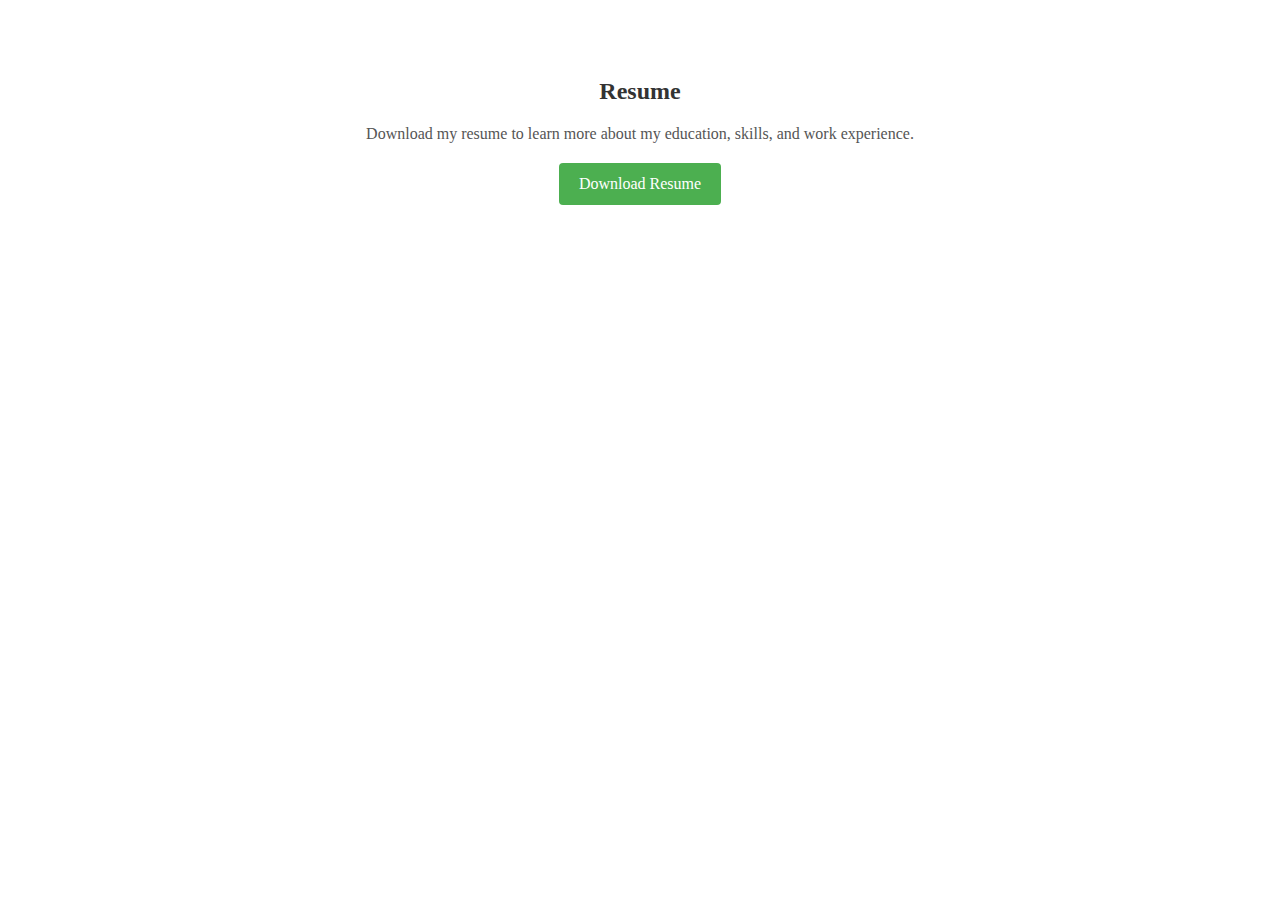
<file: Portfolio/resume.html>
<!DOCTYPE html>
<html lang="en">
<head>
		<link rel="stylesheet" href="resumestyles.css">
</head>
<body>
<!-- Resume Section -->
<section id="resume" class="resume">

    <div class="resume-content">
        <h2>Resume</h2>

        <!-- Downloadable Resume Link -->
        <p>Download my resume to learn more about my education, skills, and work experience.</p>
        <a href="path/to/your/resume.pdf" download="Your_Name_Resume.pdf" class="resume-link">Download Resume</a>
    </div>
</section>
</body>
</html>
</file>
<file: Portfolio/resumestyles.css>
/* Resume Section Styles */
.resume {
    background-color: #fff;
    padding: 50px 0;
    text-align: center;
}

.resume-content {
    max-width: 800px;
    margin: 0 auto;
}

h2 {
    color: #333;
}

p {
    color: #555;
    margin-bottom: 20px;
}

.resume-link {
    display: inline-block;
    padding: 12px 20px;
    background-color: #4CAF50;
    color: #fff;
    text-decoration: none;
    border-radius: 4px;
    font-size: 16px;
    transition: background-color 0.3s ease;
}

.resume-link:hover {
    background-color: #45a049;
}
</file>
